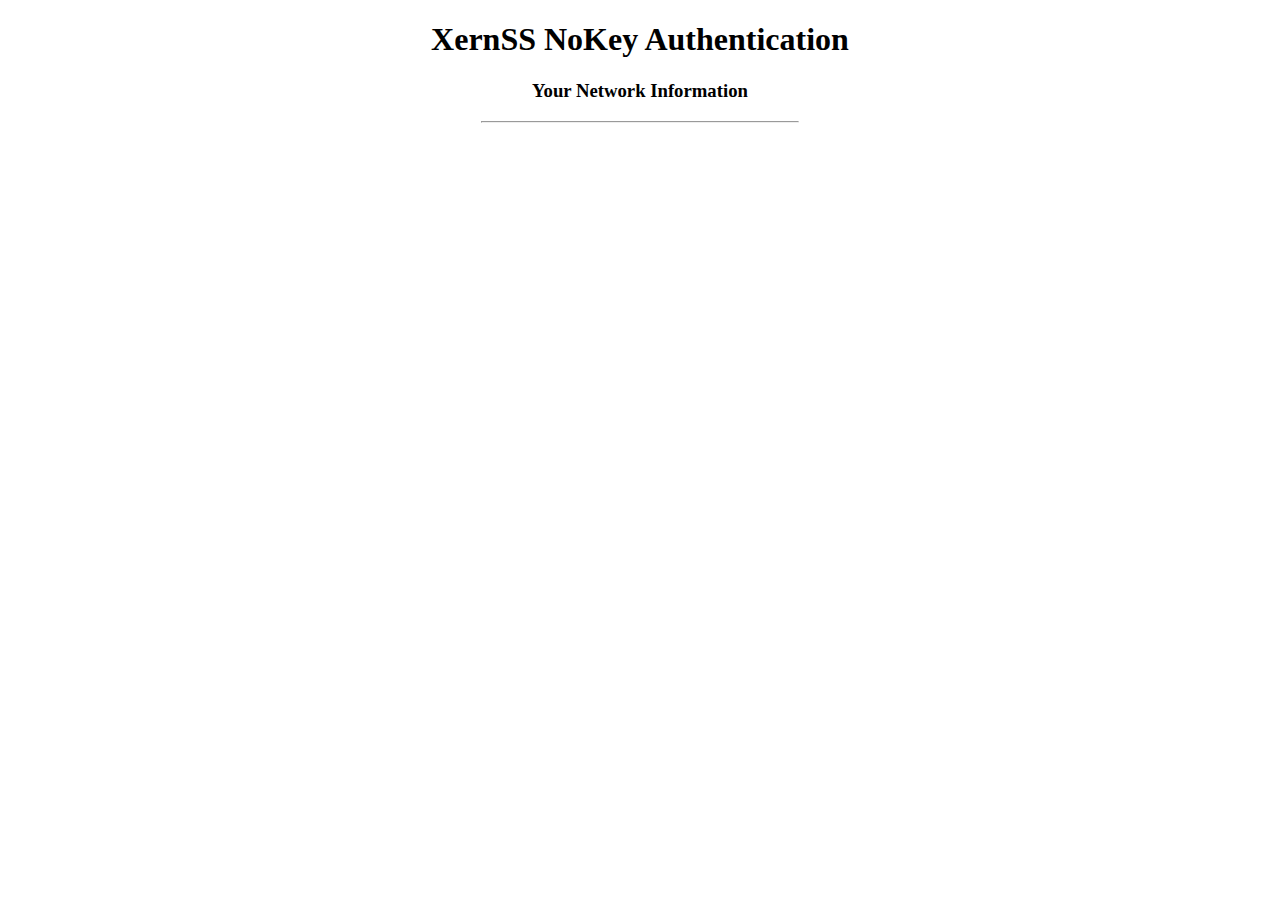
<file: NoKey/index.html>
<!DOCTYPE html>
<html lang="en">
<head>
    <meta charset="UTF-8">
    <meta name="viewport" content="width=device-width, initial-scale=1.0">
    <title>Xenon IP Handler</title>
    <!-- get javascript from /handler.js-->

    <script src="handler.js"></script>
    <link rel="stylesheet" href="style.css">



</head>
<body>
<center>

    <h1>
XernSS NoKey Authentication
    </h1>
<h3>
    Your Network Information
</h3>

<hr>
<p id="ip"> </p>
<p id="loc"></p>
<p id="org"></p>


</center>
</body>
</html>
</file>
<file: NoKey/style.css>
.center-screen {
    display: flex;
    justify-content: center;
    align-items: center;
    text-align: center;
    min-height: 100vh;
  }

  hr{

    width:25%;

  }

  body {
    font-family: "Times New Roman", Times, serif;
  }
</file>
